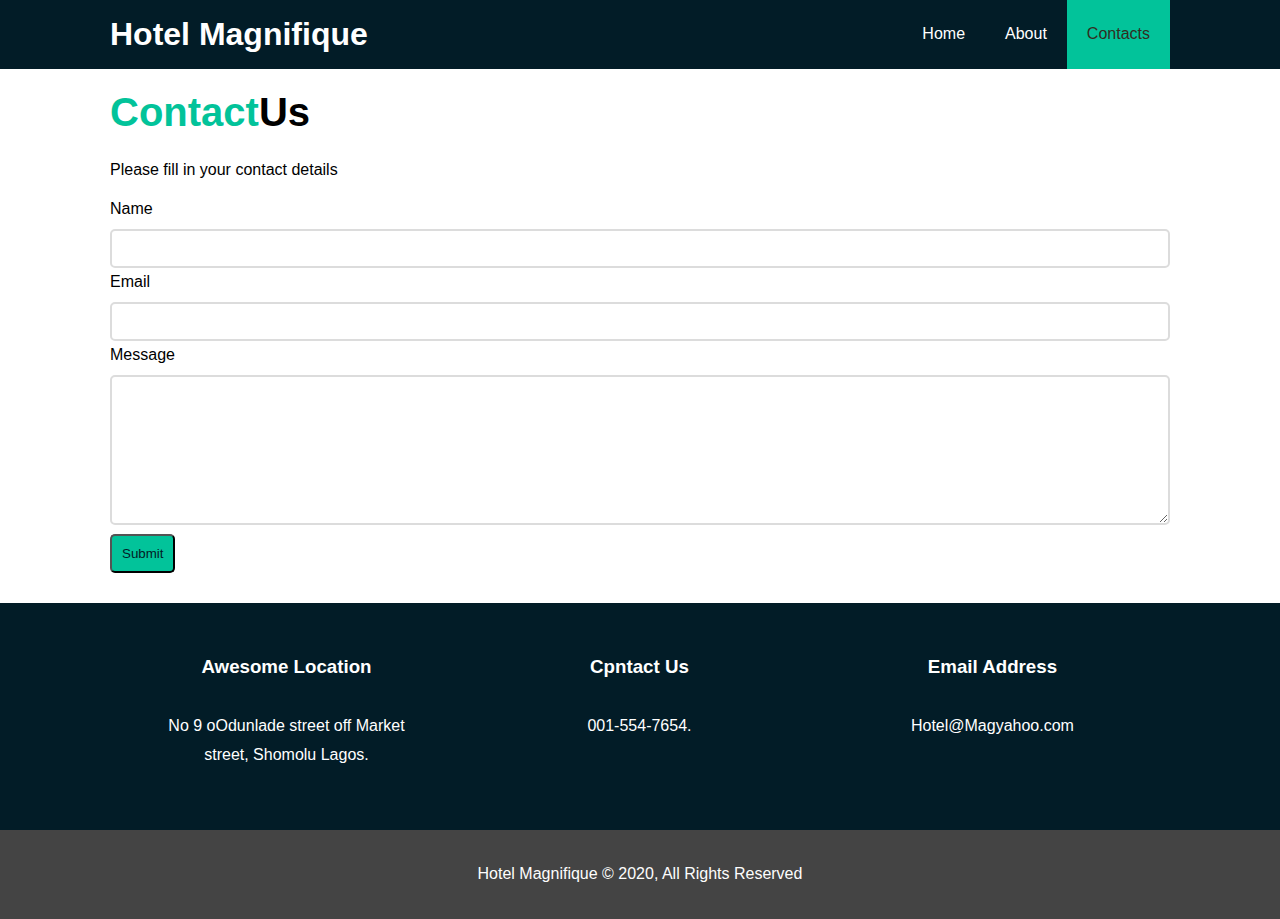
<file: contact.html>
<!DOCTYPE html>
<html lang="en">
<head>
  <meta charset="UTF-8">
  <meta name="viewport" content="width=device-width, initial-scale=1.0">
  <link rel="stylesheet" href="https://use.fontawesome.com/releases/v5.6.1/css/all.css" integrity="sha384-gfdkjb5BdAXd+lj+gudLWI+BXq4IuLW5IT+brZEZsLFm++aCMlF1V92rMkPaX4PP" crossorigin="anonymous">
  <link rel="stylesheet" href="style.css">
  <link rel="stylesheet" media="screen and (max-width: 768px)"  href="mobile.css">
  <title>Hotel Magnifique | Contacts</title>
</head>
<body>
  <header>
    
    <nav id="navbar">
      <div class="container">
        <h1 class="logo"><a href="index.html">Hotel Magnifique</a></h1>
        <ul>
          <li><a href="index.html">Home</a> </li>
          <li><a href="about.html">About</a> </li>
          <li><a class="current" href="contact.html">Contacts</a> </li>
        </ul> 
      </div>
    </nav>
  </header>
<br>
  <section id="contact-form" class="py-3">
    <div class="container">
      <h1 class="l-heading"><span class="text-primary">Contact</span>Us</h1>
      <p>Please fill in your contact details</p>

     <form action="">
       <div class="form-group">
         <label for="Name">Name</label>
         <input type="text" id="Name" name="Name">
       </div>
       <div class="form-group">
         <label for="email">Email</label>
         <input type="email" id="email" name="email">
       </div>
       <div class="form-group">
         <label for="Message">Message</label>
         <textarea name="Message" id="Message"></textarea>
       </div>

       <button type="submit" class="btn">Submit</button>
      </form>
    </div>
  </section>
  
  <section id="features" class="contact bg-darkblue">
    <div class="container">
      <div class="box">
        <i class="fas fa-hotel fa-3x"></i>
        <h3>Awesome Location</h3>
        <p>No 9 oOdunlade street off Market street, Shomolu Lagos.</p>
      </div>
      <div class="box">
        <i class="fas fa-phone fa-3x"></i>
        <h3>Cpntact Us</h3>
        <p>001-554-7654.</p>
      </div>
      <div class="box">
        <i class="fas fa-envelope fa-3x"></i>
        <h3>Email Address</h3>
        <p>Hotel&#64Magyahoo.com</p>
      </div>
    </div>
  </section>
  
  <footer id="main-footer"> <p>Hotel Magnifique &copy; 2020, All Rights Reserved</p></footer>
</body>
</file>
<file: style.css>
* {
  margin: 0;
  padding: 0;
  box-sizing: border-box; 
}

body {
  font-family: 'Segoe UI', Tahoma, Geneva, Verdana, sans-serif;
  line-height: 1.8rem;
}
.bg-darkblue {
  background: #021C27;
  color: #fff;
}

.bg-lightblue {
  background: #02C39A ;
  color: #302f2d;
}

.bg-light {
  background: #dcdcdc;
  color: #302f2d;
}

.py1 {padding: 10px 0;}
.py2 {padding: 20px 0;}
.py3 {padding: 30px 0;}

.clr{
  clear: both;
}

.l-heading {
  font-size: 40px;
}

.text-primary {
  color: #02C39A;
}
.container {
  max-width: 1100px;
  margin: auto;
  overflow: auto;
  padding: 0 20px;
}

a {
  color: #444;
  text-decoration: none;
}

h1, h2, h3 {
  padding-bottom: 20px; 
}

p  {
  margin: 10px 0;
} 
#navbar {
  background: #021C27;
  overflow: auto;
 }

 #navbar a {
   color: white;
 }

 #navbar h1 {
   float: left;
   padding-top: 20px;
 }

 #navbar ul{
   list-style: none;
   float: right;
 }

 #navbar li {
   float: left;
 }

 #navbar ul li a {
   display: block;
   text-align: center;
   padding: 20px;
 }

#navbar ul li a:hover,
#navbar ul li a.current{
  color: #332d21;
  background: #02C39A;

 }

 #showcase {
   background:url('./img/black-outdoor-lounge-chair-in-between-blue-swimming-pool-189296.jpg') no-repeat center/cover ;
   height: 600px;
  ; 
}

#showcase-content p {
  color: #f4f4f4;
}

 #showcase #showcase-content {
   color: white;
   padding-top: 200px;
   text-align: center;
   
 }
 #showcase #showcase-content h2 {
   font-size: 60px;
   line-height: 1.5em;
 }
 .lead {
   font-size: 18px;
   margin-bottom: 50px;
 }

 .btn {
   display: inline-block;
   background: #02C39A;
   padding: 10px 10px;
   border-radius: 5px;
   color: #021C27;
 }

 .btn:hover {
   color: #021C27;
   background: #00A896;
 }

 #home-info {
   height: 450px;
 }
  .info-img {
   float: left;
   width: 50%;
   background: url('./img/brown-rectangular-table-205342.jpg') no-repeat center/cover;
   min-height: 100%;
  }

.info-content {
  float: right;
  width: 50%;
  text-align: center;
  height: 100%;
  padding: 50px 30px;
  overflow: hidden;

}

.info-content p {
  padding-bottom: 30px;
}

/* features */

.box {
  float: left;
  width: 33.3%;
  padding: 50px;
  text-align: center;
  
}

.fas {
  overflow: hidden;
}

/* About page */


#about-info .info-left{
  float: left;
  width: 50%;
  min-height: 100%;
  padding: 10px 0;
}

#about-info .info-right{
  float: right;
  width: 50%;
  min-height: 100%;
  padding: 10px 0;
}

.info-right img {
  width: 50%;
  display: block;
  margin: auto;
  border-radius: 60%;

}

/* Testimonials */

.testimonials{
  height: 100%;
  background: url('./img/white-and-black-mattress-fronting-the-mountain-775219.jpg') no-repeat center center/cover;
  padding-top: 40px ;
}

.testimonials h2 {
  color: #fdfdfd;
  text-align: center;
}

.testimonial img {
  width: 100px;
  float: left;
  border-radius: 100%;
  margin-right: 20px;
}

.testimonial{
  padding: 10px;
  border-radius: 5px;
  opacity: 0.9;
  margin-bottom: 30px;
}

/* footer */

footer {
  background: #444;
  color: #fdfdfd;
  padding: 20px;
  text-align: center;
}
 /* contact */

 #contact-form {
   margin-bottom: 30px;
 }

 #contact-form label{
   display: block;
   margin-bottom: 5px;
 }

 #contact-form input,
 #contact-form textarea {
   width: 100%;
   padding: 10px;
   border: 2px solid #dcdcdc;
   border-radius: 5px;

 }

 #contact-form input:focus,
 #contact-form textarea:focus {
  border-color: #02C39A;
  outline: none;

 }

 #contact-form textarea {
   height: 150px;
 }

 /* .ov {
   overflow: hidden;
 } */
</file>
<file: mobile.css>
#navbar h1 {
  float: none;
  text-align: center;
}

#navbar ul, #navbar li{
  float: none;
  border-bottom: dotted #444 1px;
}

#navbar ul:last-child, #navbar li:last-child {
  border-bottom: none;
}

#navbar ul li a {
  padding: 5px;
}

/* Showcase */
#showcase {
  height: 100%;
}

#showcase #showcase-content {
  padding-top: 50px;
  padding-bottom: 30px;
}

#showcase #showcase-content h2 {
  line-height: 1.2em;
}

/* Home Info */

.info-img {
  display: none;
}

.info-content {
  float: none;
  width: 100%;
}

.info-left .l-heading {
  line-height: 1.2em;
}

/* boxes */
.box {
  float: none;
  width: 100%;
}

/* About */

#about-info .info-right,
#about-info .info-left{
  float: none;
  width: 100%;
}

#about-info .info-left{
  margin-top: 5px;
}

.l-heading {
  text-align: center;
}

.testimonials {
  height: 100%;
}

.testimonials .l-heading {
  line-height: 1.0em;
}

/* contact */
.contact .box {
  border-bottom: #444 dotted 1px;
}

.contact .box:last-child {
  border-bottom: none; 
}
</file>
